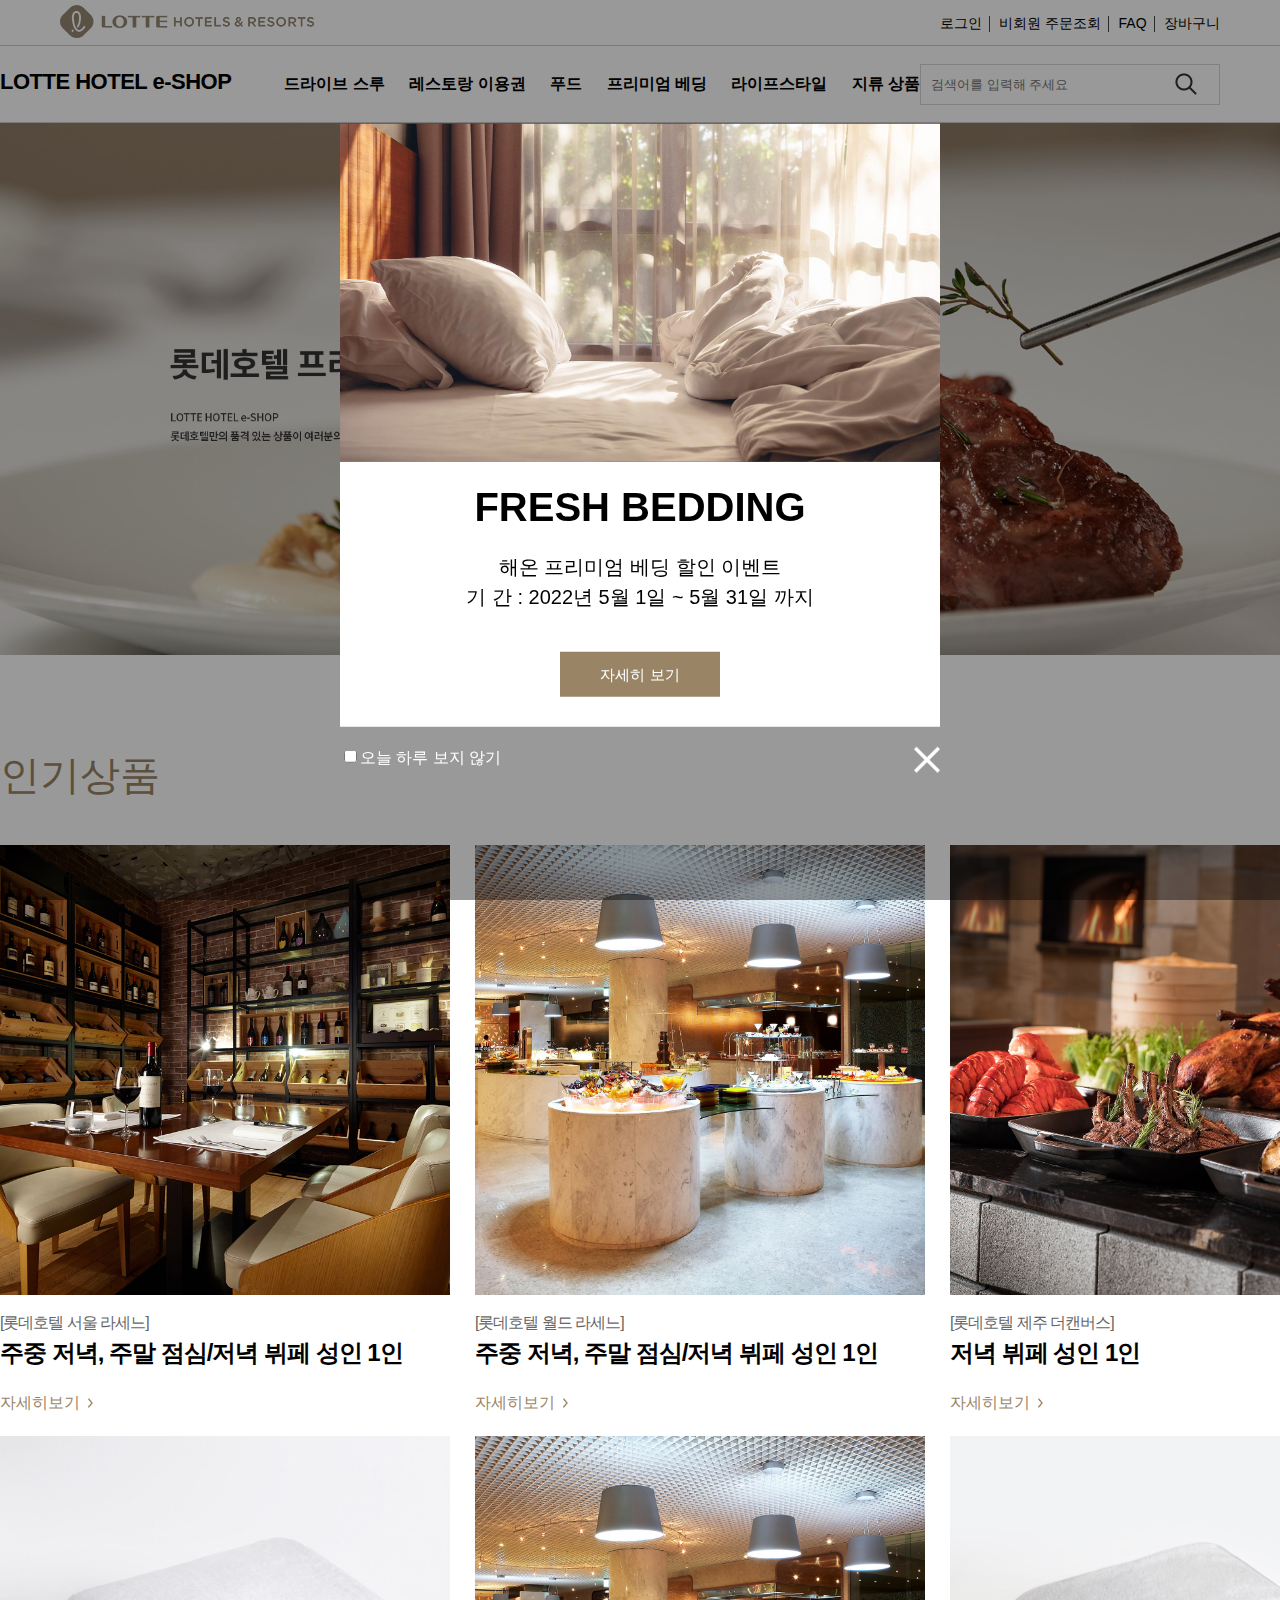
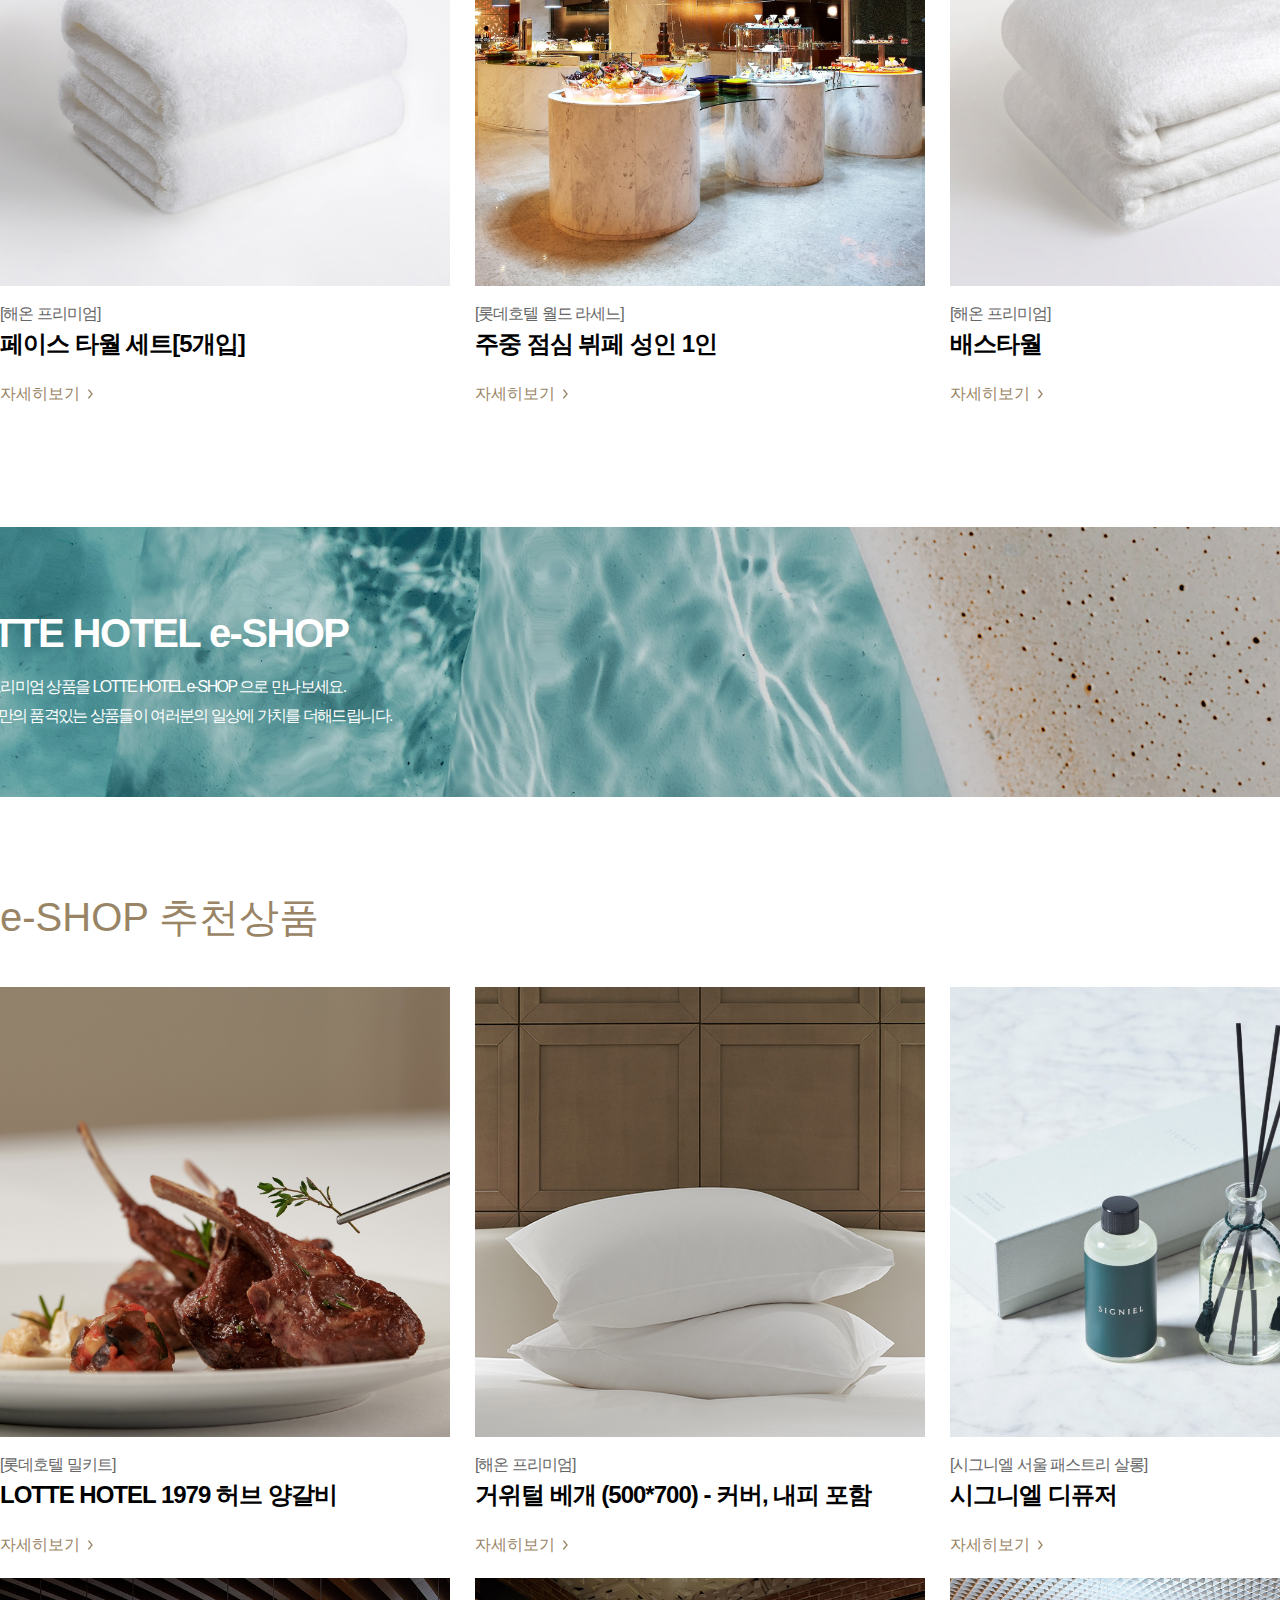
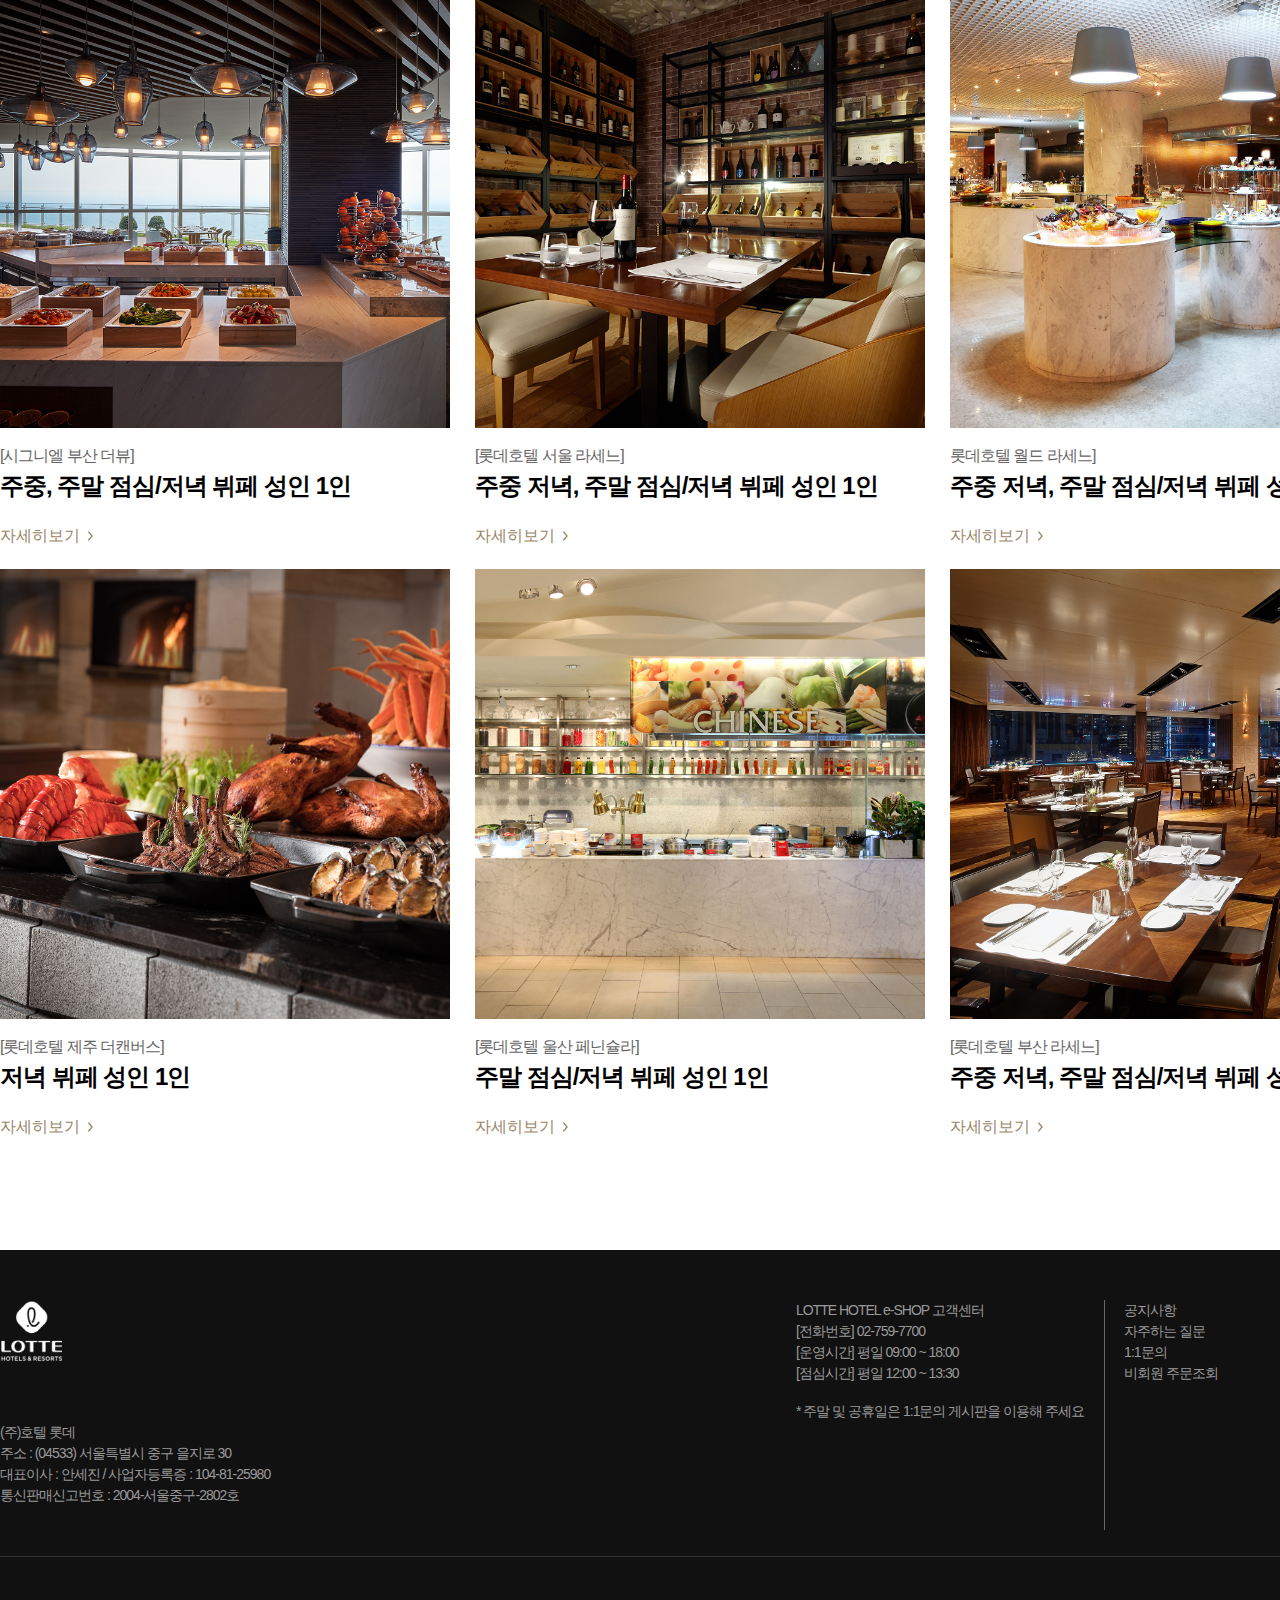
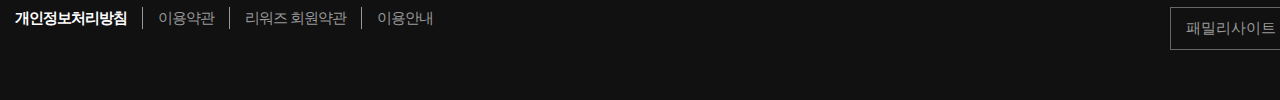
<file: index.html>
<!DOCTYPE html>
<html lang="ko">
<head>
    <meta charset="UTF-8">
    <meta http-equiv="X-UA-Compatible" content="IE=edge">
    <meta name="viewport" content="width=device-width, initial-scale=1.0">
    <title>롯데 호텔 e-shop</title>
    <link rel="stylesheet" href="css/reset.css">
    <link rel="stylesheet" href="css/basic.css">
    <script src="js/prefixfree.min.js"></script>
</head>
<body>
    <header id="header">
        <div class="top">
            <div class="wrap">
                <h2 class="logo"><a href="">
                            <picture>
                                <source srcset="img/pc_logo.png" media="(min-width:768px)">
                                <source srcset="img/mb_ico_home.png" media="(max-width:768px)">
                                <img src="img/pc_logo.png" alt="">
                            </picture>
                    </a>
                </h2>

                <div class="util_menu">
                    <ul>
                        <li><a href="">로그인</a></li>
                        <li><a href=""> 비회원 주문조회 </a></li>
                        <li><a href="">FAQ </a></li>
                        <li><a href="">장바구니</a></li>
                    </ul>
                </div>

            </div>
        </div>
        
        <div class="bottom">
            <div class="wrap">
                <h2 class="b_logo"><a href="">LOTTE HOTEL e-SHOP</a></h2>
                    <div class="gnb_menu">
                        <ul>
                            <li><a href="#">드라이브 스루 </a></li>
                            <li><a href="#">레스토랑 이용권 </a></li>
                            <li><a href="#">푸드 </a></li>
                            <li><a href="#">프리미엄 베딩</a></li>
                            <li><a href="#">라이프스타일</a></li>
                            <li><a href="#">지류 상품권</a></li>
                        </ul>
                    </div>
                    <form action="">
                        <div class="search_area">
                            <div class="search_box">
                                <input type="text" placeholder="검색어를 입력해 주세요">
                                <button type="submit">Search</button>
                            </div><!--search_area-->
                        </div>

                    </form>
                </div> 
        </div>
    </header>

    <section id="contents">
        <div class="main_page">
            <div class="main_visual">
                <picture>
                    <source srcset="img/visual1.jpg" media="(min-width:768px)">
                    <source srcset="img/visual_m.jpg"  media="(max-width:767px)">
                    <img src="img/visual1.jpg" alt="">
                </picture>
            </div>

            <section class="best_prd">
                <div class="wrap">
                    <h3 class="m_tit">인기상품</h3>
                    <ul>
                        <li>
                            <a href="#">
                                <img src="img/content01.jpg" alt="">
                            </a>
                            <p class="tit">
                                <span class="sub_tit">[롯데호텔 서울 라세느]</span>
                                주중 저녁, 주말 점심/저녁 뷔페 성인 1인
                            </p>
                            <a href="#" class="more">자세히보기</a>
                        </li>
                        
                        <li>
                            <a href="#">
                                <img src="img/content02.jpg" alt="">
                            </a>
                            <p class="tit">
                                <span class="sub_tit">[롯데호텔 월드 라세느]</span>
                                주중 저녁, 주말 점심/저녁 뷔페 성인 1인
                            </p>
                            <a href="#" class="more">자세히보기</a>
                        </li>

                        <li>
                            <a href="#">
                                <img src="img/content03.jpg" alt="">
                            </a>
                            <p class="tit">
                                <span class="sub_tit">[롯데호텔 제주 더캔버스]</span>
                                저녁 뷔페 성인 1인
                            </p>
                            <a href="#" class="more">자세히보기</a>
                        </li>

                        <li>
                            <a href="# ">
                                <img src="img/content04.jpg" alt="">
                            </a>
                            <p class="tit">
                                <span class="sub_tit">[해온 프리미엄]</span>
                                페이스 타월 세트[5개입]
                            </p>
                            <a href="#" class="more">자세히보기</a>
                        </li>

                        <li>
                            <a href="#">
                                <img src="img/content05.jpg" alt="">
                            </a>
                            <p class="tit">
                                <span class="sub_tit">[롯데호텔 월드 라세느]</span>
                                주중 점심 뷔페 성인 1인
                            </p>
                            <a href="#" class="more">자세히보기</a>
                        </li>

                        <li>
                            <a href="#">
                                <img src="img/content06.jpg" alt="">
                            </a>
                            <p class="tit">
                                <span class="sub_tit">[해온 프리미엄]</span>
                                배스타월
                            </p>
                            <a href="#" class="more">자세히보기</a>
                        </li>
                    </ul>
                </div>
            </section>

            <section class="e-shop_bn">
                <img src="img/banner.jpg" alt="">
                <div class="bn_txt">
                    <strong> LOTTE HOTEL e-SHOP</strong>
                    다양한 프리미엄 상품을 LOTTE HOTEL e-SHOP 으로 만나보세요.<br>
                    롯데호텔만의 품격있는 상품들이 여러분의 일상에 가치를 더해드립니다.
                </div>
            </section>



    <section class="best_prd">
        <div class="wrap">
            <h3 class="m_tit">e-SHOP 추천상품</h3>
            <ul>
                <li>
                    <a href="#">
                        <img src="img/content08.jpg" alt="">
                    </a>
                    <p class="tit">
                        <span class="sub_tit">[롯데호텔 밀키트]</span>
                        LOTTE HOTEL 1979 허브 양갈비
                    </p>
                    <a href="#" class="more">자세히보기</a>
                </li>
                
                <li>
                    <a href="#">
                        <img src="img/content09.jpg" alt="">
                    </a>
                    <p class="tit">
                        <span class="sub_tit">[해온 프리미엄]</span>
                        거위털 베개 (500*700) - 커버, 내피 포함
                    </p>
                    <a href="#" class="more">자세히보기</a>
                </li>

                <li>
                    <a href="#">
                        <img src="img/content10.png" alt="">
                    </a>
                    <p class="tit">
                        <span class="sub_tit">[시그니엘 서울 패스트리 살롱]</span>
                        시그니엘 디퓨저
                    </p>
                    <a href="#" class="more">자세히보기</a>
                </li>

                <li>
                    <a href="# ">
                        <img src="img/content11.jpg" alt="">
                    </a>
                    <p class="tit">
                        <span class="sub_tit">[시그니엘 부산 더뷰]</span>
                        주중, 주말 점심/저녁 뷔페 성인 1인
                    </p>
                    <a href="#" class="more">자세히보기</a>
                </li>

                <li>
                    <a href="#">
                        <img src="img/content12.jpg" alt="">
                    </a>
                    <p class="tit">
                        <span class="sub_tit">[롯데호텔 서울 라세느]</span>
                        주중 저녁, 주말 점심/저녁 뷔페 성인 1인
                    </p>
                    <a href="#" class="more">자세히보기</a>
                </li>

                <li>
                    <a href="#">
                        <img src="img/content13.jpg" alt="">
                    </a>
                    <p class="tit">
                        <span class="sub_tit">롯데호텔 월드 라세느]</span>
                        주중 저녁, 주말 점심/저녁 뷔페 성인 1인
                    </p>
                    <a href="#" class="more">자세히보기</a>
                </li>

                <li>
                    <a href="#">
                        <img src="img/content14.jpg" alt="">
                    </a>
                    <p class="tit">
                        <span class="sub_tit">[롯데호텔 제주 더캔버스]</span>
                        저녁 뷔페 성인 1인
                    </p>
                    <a href="#" class="more">자세히보기</a>
                </li>

                <li>
                    <a href="#">
                        <img src="img/content15.jpg" alt="">
                    </a>
                    <p class="tit">
                        <span class="sub_tit">[롯데호텔 울산 페닌슐라]</span>
                        주말 점심/저녁 뷔페 성인 1인
                    </p>
                    <a href="#" class="more">자세히보기</a>
                </li>

                <li>
                    <a href="#">
                        <img src="img/content16.jpg" alt="">
                    </a>
                    <p class="tit">
                        <span class="sub_tit">[롯데호텔 부산 라세느]</span>
                        주중 저녁, 주말 점심/저녁 뷔페 성인 1인
                    </p>
                    <a href="#" class="more">자세히보기</a>
                </li>
            </ul>
        </div>
    </section>




    <footer id="footer">
        <div class="top">
            <div class="wrap">
                <div class="top_right">
                    <div>
                        <p>LOTTE HOTEL e-SHOP 고객센터</p>
                        <p>[전화번호] 02-759-7700</p>
                        <p>[운영시간] 평일 09:00 ~ 18:00</p>
                        <p>[점심시간] 평일 12:00 ~ 13:30</p>
                        <p style="padding-top:17px">* 주말 및 공휴일은 1:1문의 게시판을 이용해 주세요</p>
                    </div>

                    <ul>
                        <li>공지사항</li>
                        <li>자주하는 질문</li>
                        <li>1:1문의</li>
                        <li>비회원 주문조회</li>
                    </ul>

                    <ul>
                        <li>로그인</li>
                        <li>회원가입</li>
                        <li>사이트맵</li>
                    </ul>
                </div>

                <div class="address">
                    <p>(주)호텔 롯데</p>
                    <p>주소 : (04533) 서울특별시 중구 을지로 30</p>
                    <p>대표이사 : 안세진 / 사업자등록증 : 104-81-25980</p>
                    <p>통신판매신고번호 : 2004-서울중구-2802호</p>
                </div>
            </div>
        </div>

        <div class="bottom">
            <div class="wrap">
                <ul class="menu">
                    <li><a hret="#" style="font-weight: bold; color: #fff;">개인정보처리방침</a></li>
                    <li><a hret="#">이용약관</a></li>
                    <li><a hret="#">리워즈 회원약관</a></li>
                    <li><a hret="#">이용안내</a></li>   
                </ul>

                <div class="toggle">
                    <button><span>패밀리사이트</span></button>
                    <ul>
                        <li><a href="#">FRL코리아</a></li>
                        <li><a href="#">롯데건설CM사업본부</a></li>
                        <li><a href="#">롯데뮤지엄</a></li>
                        <li><a href="#">롯데사회공언사이트</a></li>
                        <li><a href="#">롯데지알에스</a></li>
                        <li><a href="#">롯데콘서트홀</a></li>
                        <li><a href="#">부산롯데호텔</a></li>
                        <li><a href="#">롯데면세점부산</a></li>
                    </ul>
                </div>
            </div>
        </div>
    </footer>
</div>
</section>

   


    <div id="popup">
        <div class="popup_wrap">
            <img src="img/popup.jpg" alt="popuoImg">
            <div class="popup_txt">
                <div class="tit_area">
                    <strong>FRESH BEDDING</strong> 
                    해온 프리미엄 베딩 할인 이벤트<br>
                    기 간 : 2022년 5월 1일 ~ 5월 31일 까지
                </div>
                
                <div class="btn_area">
                    <a href="#">자세히 보기</a>
                </div>
            </div>
            
            <div class="popup_btns">
                <label for=""><input type="checkbox">오늘 하루 보지 않기</label>
                <a href="" class="close">닫기</a>
            </div>

            
        </div>
    </div>

    <script>
        const closeBtn = document.querySelector('.close');
        const elPopup = document.querySelector('#popup');

        closeBtn.onclick = function(aa){
            aa.preventDefault();              //a태그의 기본기능이 안되게 함
            elPopup.style.display = 'none';
        }
    </script>


</body>
</html>
</file>
<file: css/basic.css>
@charset "UTF-8";
*{box-sizing: border-box;}

body{
    font-family:'맑은 고딕',Arial, Helvetica, sans-serif ;
    font-size:16px ;
}

a{
    color: inherit;
}

ul::after{
    display: block;
    content: "";
    clear: both;
}

/*header*/
#header{
    position: relative;
    width: 100%;
    background:#fff ;
    z-index: 100;
}

#header .top{
    border-bottom: 1px solid #ccc;
}

#header .top .wrap{
    position: relative;
    max-width: 1680px;
    margin: auto;
    padding: 5px 60px;
    height: 45px;
}

#header .top .wrap h2{

}

#header .top .wrap .util_menu{
    position: absolute;
    right: 60px;
    top: 15px;
}

#header .top .wrap .util_menu li {
    position: relative;
    display: inline-block;
    padding-right: 8px;
    margin-right: 5px;
    font-size: 14px;
}

#header .top .wrap .util_menu li:after {
    position: absolute;
    content: "";
    width: 1px;
    height: 16px;
    background: #484848 ;
    right: 0;
    top:0 ;
}

#header .top .wrap .util_menu li:last-child{
    padding-right: 0;
    margin-right: 0;
}

#header .top .wrap .util_menu li:last-child::after{
    display: none;
}


    #header .bottom{
        border-bottom: 1px solid #ccc;
        width: 100%;
        background: #fff;
    }

    #header .bottom .wrap{
        position: relative;
        max-width: 1680px;
        margin: auto;
        padding: 50 60px;
    }

    #header .bottom .b_logo{
        display: inline-block;
        font-size: 22px;
        font-weight: bold;
        letter-spacing: -0.5px;
        padding-right: 3%;
    }

    #header .bottom .gnb_menu{
        display: inline-block;
    }

    #header .bottom .gnb_menu > ul{}

    #header .bottom .gnb_menu > ul > li{
        display: inline-block;
        padding: 30px 10px;
    }

    #header .bottom .gnb_menu > ul > li > a{
        font-weight: bold;

    }

    #header .bottom .gnb_menu > ul > li:hover >a{
        color: #000;
        text-decoration: underline;
    }

    #header .bottom .search_area{
        position: absolute;
        right: 60px;
        top: 18px;
    }

    #header .bottom .search_box{
        width: 300px;
        border: 1px solid #d6d6d6;
    }

    #header .bottom .search_box input{
        width: 230px;
        height: 38px;
        line-height: 38px;
        padding-left: 10px;
        border: 0;
        outline: 0;
    }

    #header .bottom .search_box button{
        width: 62px;
        height: 38px;
        background: url('../img/mb_ico_srch.png') no-repeat center center / 22px;
        text-indent:-9999px;
        border: 0;
        cursor: pointer;
    }

    #header .bottom.stick{
        position: fixed;
        top: 0;
        left: 0;
    }

    /*contents*/

    #contents{
        
    }

    .main_page{}

    

    /*contents - main_visual */

    .main_visual{
        text-align: center;
    }

    .main_visual img{
        width: 100%;
        max-width: 1720px;
    }

    /*contents - main_page*/

    .main_page section{
            margin-top: 100px;
        }

    .main_page .m_tit{
        font-size: 40px;
        color: #998465;
        margin-bottom: 50px;
    }

    .main_page .wrap{
        width: 1400px;
        margin: auto;
    }

    .main_page img{
        width: 100%;
    }

    /*contents - best_prd*/

    .best_prd{}



    .best_prd li {
        float: left;
        width: 450px;
        margin:0 25px 25px 0;
    }

    .best_prd li:nth-child(3n){
        margin-right: 0;
    }

    .best_prd .tit{
        font-size: 24px;
        letter-spacing:-1px;
        font-weight: bold;
        
    }

    .best_prd .sub_tit{
        display: block;
        font-size: 16px;
        font-weight: normal;
        color: #666;
        margin-top: 20px;
        margin-bottom: 10px;
    }

    .best_prd .more{
        display:inline-block ;
        background: url('../img/ico_arrow_beige.png') no-repeat 100% 50%;
        color: #998465;
        padding-right: 13px;
        margin-top: 30px;
    }

    /* contents -*/

    /* footer - e-shop_bn*/

    .e-shop_bn{
        position: relative;
        text-align: center;
    }

    .e-shop_bn img{
        max-width: 1900px;
    }

    .e-shop_bn .bn_txt{
        position: absolute;
        top: 50%;
        left: 50%;
        transform: translate(-50%,-50%);
        width: 1400px;
        margin: auto;
        text-align: left;
        font: 16px/1.8em '맑은 고딕',sans-serif;
        letter-spacing: -0.1em;
        color: #fff;

    }

    .e-shop_bn .bn_txt strong{
        display: block;
        font: bold 40px / 2em '맑은 고딕',sans-serif ;
    }

    #footer{
        background: #111;
        letter-spacing: -1px;
        font-size: 14px;
        line-height: 1.5em;
        color: #999;
        margin-top: 90px;
    }
    
    #footer .wrap{
        width: 1400px;
        margin: auto;
    }
    
    #footer .top{
        padding: 50px 0;
        
    }

    #footer .top .wrap{
        background: url('../img/mb_f_logo_wht.png') no-repeat 0 0 / 62px;
        
    }

    #footer .top .top_right{
        display: inline-block;
        float: right;
    }

    #footer .top .top_right div{
        float: left;
        padding-right: 20px;
    }

    #footer .top .top_right ul{
        
        position: relative;
        float: left;
        
    }

    #footer .top .top_right ul:nth-of-type(1){
        padding: 0 90px 0 20px;
    }

    #footer .top .top_right ul:nth-of-type(2){
        padding:0 20px ;
    }

    #footer .top .top_right ul::before{
        position: absolute;
        left: 0;
        content: "";
        width: 1px;
        height: 230px;
        background: #666;
    }

    #footer .top .address{
        clear: both;
    }

        #footer .bottom{
            border-top:1px solid #333 ;
            padding: 50px 0 ;

        }

        #footer .bottom .wrap{}

        #footer .bottom .wrap::after{
            display: block;
            content: "";
            clear: both;
        }

        #footer .bottom ul.menu{
            float: left;
        }

        #footer .bottom ul.menu li{
            float: left;
            border-left: 1px solid #999;
            padding:0 15px;
        }

        #footer .bottom ul.menu a{
            font-size: 15px;
            
        }

        #footer .bottom ul.menu li:first-child{
            border-left:none;
        }


        
        
        #footer .bottom .toggle{
            position: relative;
            float: right;
            text-align: left;
            width: 230px;
            font-size: 15px;
            }

        #footer .bottom .toggle button{
            display: block;
            line-height: 40px;
            width: 100%;
            background: transparent;
            border: 1px solid #666;
            padding: 0 15px ;
            text-align: left;
            cursor: pointer;
        }

        #footer .bottom .toggle button span{
            color: #999;
            font-size: 15px;
        }

        #footer .bottom .toggle ul{
            display: none;
            position: absolute;
            bottom: 100%;
            left: 0;
            right: 0;
            background: #111;
            border: 1px solid #666;
            border-bottom: 0;
            padding: 0 15px ;
        }

        #footer .bottom .toggle ul li{
            padding: 8px 0;
        }

        #footer .bottom .toggle ul a{}



        #popup{
            position: fixed;
            top: 0;
            left: 0;
            right: 0;
            bottom: 0;
            background: rgba(0, 0, 0, .4);
            z-index: 101;
        }

        .popup_wrap{
            position: absolute;
            top: 50%;
            left: 50%;
            width: 600px;
            transform: translate(-50%,-50%);
        }

        #popup img{
            width: 100%;
        }

        #popup .popup_txt{
            background: #fff;
            text-align: center;
            font-size: 20px;
            padding: 30px;
        }

        #popup .popup_txt .tit_area{
            line-height: 1.5em;
        }

        #popup .popup_txt .tit_area strong{
            display: block;
            font-size: 40px;
            font-weight: bold;
            margin-bottom: 30px;
        }

        #popup .popup_txt .btn_area {}

        #popup .popup_txt .btn_area a {
            display: inline-block;
            background: #998465;
            color: #fff;
            font-size: 15px;
            padding: 15px 40px;
            margin-top: 40px;
        }

        #popup .popup_btns{
            height: 50px;
            padding-top: 20px;
            color: #fff;
        }

        #popup .popup_btns label{
            float: left;
        }

        #popup .popup_btns .close{
            float: right;
            display: inline-block;
            width: 26px;
            height: 26px;
            background: url('../img/pc_main_close.png') no-repeat;
            text-indent: -9999px;
            
        }
</file>
